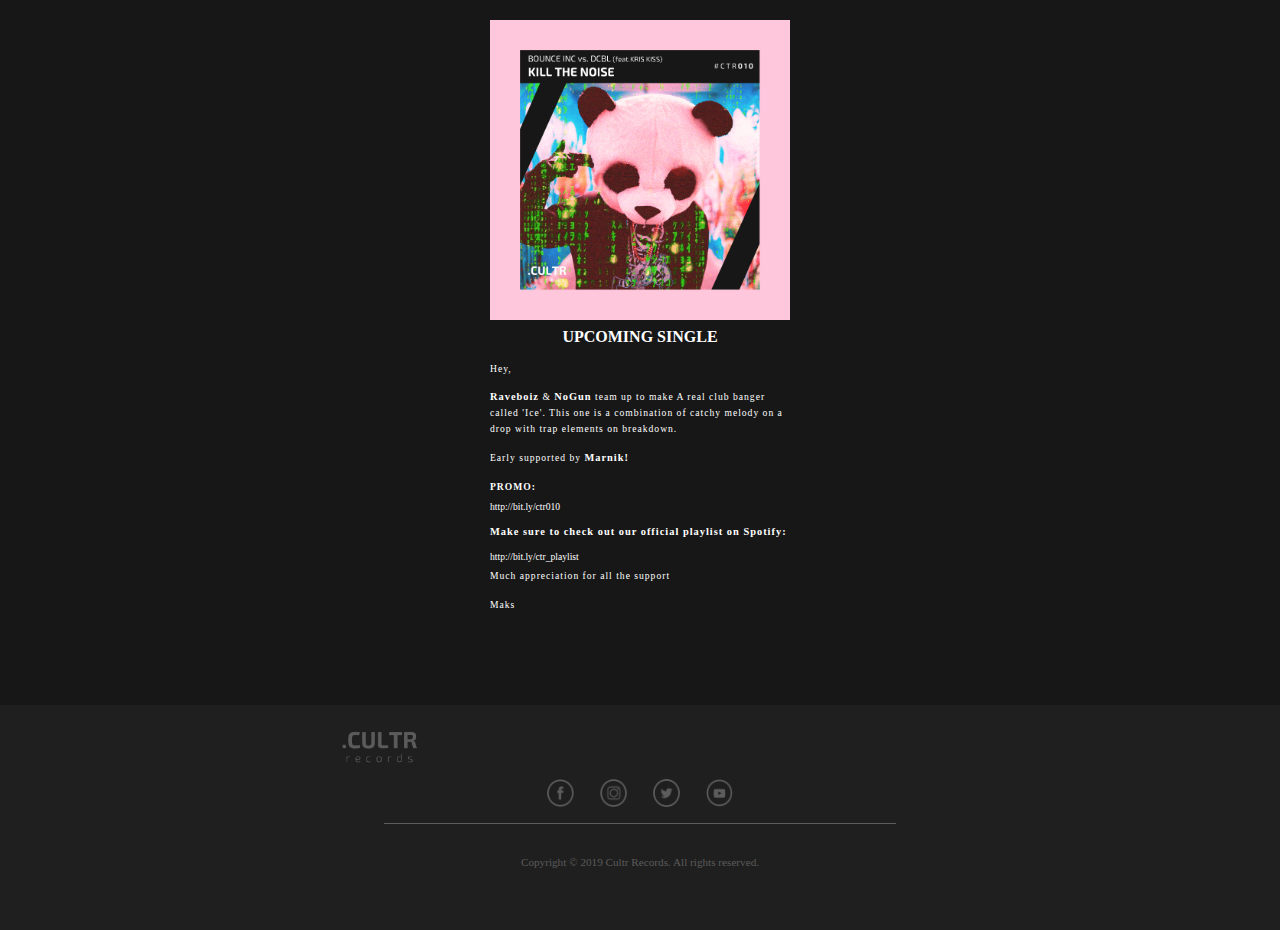
<file: index.html>
<!DOCTYPE html>
<html lang="en">
  <head>
    <meta charset="UTF-8" />
    <meta http-equiv="Content-Type" content="text/html; charset=utf-8" />
    <meta name="robots" content="index,follow" />
    <meta name="viewport" content="width=device-width, initial-scale=1.0" />
    <meta http-equiv="X-UA-Compatible" content="ie=edge" />
    <title>Cultr records</title>
    <meta name="description" content="Kill the noise" />
    <link rel="stylesheet" href="style.css" />
  </head>
  <body>
    <div class="box">
      <div class="container">
        <figure class="image__wrapper">
          <img
            class="image__wrapper__img"
            src="cover.png"
            alt="Album image"
          />
        </figure>
        <section class="wrapper">
          <header class="heading__box">
            <h1 class="heading__box__heading-1">upcoming single</h1>
          </header>
          <article class="heading__box__article">
            <span class="heading__box__article__text">Hey,</span>
            <p class="heading__box__article__text">
              <span class="white">Raveboiz</span> &
              <span class="white">NoGun</span> team up to make A real club
              banger called 'Ice'. This one is a combination of catchy melody on
              a drop with trap elements on breakdown.
            </p>
            <p class="heading__box__article__text">
              Early supported by <span class="white">Marnik!</span>
            </p>
            <h2 class="heading__box__article__heading-2">PROMO:</h2>
            <a
              class="heading__box__article__link"
              href="
http://bit.ly/ctr010 "
            >
              http://bit.ly/ctr010
            </a>
            <p class="heading__box__article__text white">
              Make sure to check out our official playlist on Spotify:
            </p>
            <a
              class="heading__box__article__link"
              href="
http://bit.ly/ctr_playlist"
            >
              http://bit.ly/ctr_playlist
            </a>
            <p class="heading__box__article__text">
              Much appreciation for all the support
            </p>
            <p class="heading__box__article__text">
              Maks
            </p>
          </article>
        </section>
      </div>
    </div>

    <footer class="footer">
      <div class="footer__wrapper">
        <figure class="footer__image__box">
          <a href="http://cultr-records.com/">
            <img
              class="footer__image__box__img"
              src="logo.png"
              alt="Cultr Records Logo"
            />
          </a>
        </figure>
        <div class="footer__social__box">
          <a
            class="footer__social__box__icon"
            href="https://www.facebook.com/CULTRrecords/"
          >
            <img
              class="footer__social__box__icon__img"
              src="fb.png"
              alt="Facebook"
            />
          </a>
          <a
            class="footer__social__box__icon"
            href="https://www.instagram.com/cultr_records/"
          >
            <img
              class="footer__social__box__icon__img"
              src="ig.png"
              alt="Facebook"
            />
          </a>
          <a class="footer__social__box__icon" href="#">
            <img
              class="footer__social__box__icon__img"
              src="tw.png"
              alt="Facebook"
            />
          </a>
          <a
            class="footer__social__box__icon"
            href="https://www.youtube.com/channel/UCRGf7yKNZnFXVIORWXgVS2g"
          >
            <img
              class="footer__social__box__icon__img"
              src="yt.png"
              alt="Facebook"
            />
          </a>
        </div>
        <p class="footer__copyrights">
          Copyright © 2019 Cultr Records. All rights reserved.
        </p>
      </div>
    </footer>
  </body>
</html>
</file>
<file: style.css>
*,
*::before,
*::after {
  margin: 0;
  padding: 0;
  box-sizing: inherit;
  text-decoration: none;
}

:root {
  --main-color: #171717;
  --font-color: #ffffff;
  --footer-color: #1f1f1f;
  --footer-text-color: #5b5b5b;
}

a,
a:link,
a:visited,
a:focus {
  text-decoration: none;
  color: var(--font-color);
  padding: 0;
  margin: 0;
}

html {
  box-sizing: border-box;
}

@font-face {
  font-family: "Montserrat", sans-serif;
  src: url(./fonts/Montserrat-Regular.otf);
}
@font-face {
  font-family: "Montserrat Bold", sans-serif;
  src: url(./fonts/Montserrat-Bold.otf);
}

body {
  background-color: var(--main-color);
  height: 100%;
  overflow: hidden;
}
.box {
  display: flex;
  flex-direction: column;
  justify-content: flex-start;
  align-items: center;
}
.container {
  height: 75vh;
  max-width: 100%;
  max-width: 300px;
  margin: 0.8rem 0.8rem;
  display: flex;
  justify-content: center;
  align-items: center;
  flex-direction: column;
}
.image__wrapper {
  height: 40vh;
  max-height: 300px;
  max-width: 300px;
  width: 100%;
}
.image__wrapper__img {
  max-height: 100%;
  width: 100%;
}
.wrapper {
  height: 40vh;
}
.heading__box {
  width: 100%;
}
.heading__box__heading-1 {
  text-transform: uppercase;
  color: var(--font-color);
  font-size: 1rem;
  font-family: "Montserrat";
  font-weight: bold;
  text-align: center;
  padding: 1.5rem;
}

.heading__box__article {
  font-family: "Montserrat";
  display: flex;
  align-items: flex-start;
  justify-content: center;
  flex-direction: column;
  color: var(--font-color);
}

.heading__box__article__text {
  font-size: 0.55rem;
  line-height: 1rem;
  letter-spacing: 1px;
  padding: 0.4rem 0;
}
.white {
  font-weight: bold;
  font-size: 0.5rem;
  padding: 0.7rem 0;
}

.heading__box__article__heading-2 {
  font-size: 0.55rem;
  line-height: 1rem;
  letter-spacing: 1px;
  padding: 0.4rem 0;
}

.heading__box__article__link {
  font-size: 0.55rem;
  padding: 0.4rem 0;
}

.footer {
  background-color: var(--footer-color);
  display: flex;
  align-items: center;
  justify-content: center;
  flex-direction: column;
  margin-top: 0.3rem;
}
.footer__wrapper {
  color: var(--footer-text-color);
  width: 100%;
  height: 25vh;
  margin: 0rem 0;
  display: flex;
  justify-content: center;
  align-items: flex-start;
  flex-direction: column;
  max-width: 40rem;
}
.footer__image__box {
  width: 4rem;
  height: auto;
  display: flex;
  justify-content: flex-start;
  align-items: flex-start;
}
.footer__image__box__img {
  width: 100%;
  margin: 0 0.5rem;
}

.footer__social__box {
  display: flex;
  align-items: center;
  justify-content: center;
  width: 80%;
  margin-left: 10%;
  margin-bottom: 2rem;
  border-bottom: 1px solid var(--footer-text-color);
  font-family: "Montserrat";
}
.footer__social__box__icon__img {
  width: 1.7rem;
  height: 1.7rem;
  margin: 0rem 0.8rem;
  margin-bottom: 0.8rem;
}

.footer__copyrights {
  width: 100%;
  font-size: 0.7rem;
  text-align: center;
  margin-bottom: 3rem;
  font-family: "Montserrat";
}

@media only screen and (min-width: 720px) {
  .footer__image__box {
    width: 5rem;
  }
}
@media only screen and (min-width: 1024px) {
  .heading__box__article__text {
    font-size: 0.6rem;
  }
  .heading__box__article__heading-2 {
    font-size: 0.6rem;
  }

  .heading__box__article__link {
    font-size: 0.6rem;
  }
  .white {
    font-size: 0.65rem;
  }
  .heading__box__heading-1 {
    padding: 0.5rem;
  }
  .footer__image__box {
    width: 6.5rem;
  }
}
@media only screen and (min-width: 1400px) {
  .heading__box__article__text {
    font-size: 0.65em;
  }
  .heading__box__article__heading-2 {
    font-size: 0.65em;
  }

  .heading__box__article__link {
    font-size: 0.65em;
  }
  .white {
    font-size: 0.7rem;
  }

  .footer {
    margin-top: 0.5rem;
  }
}
</file>
